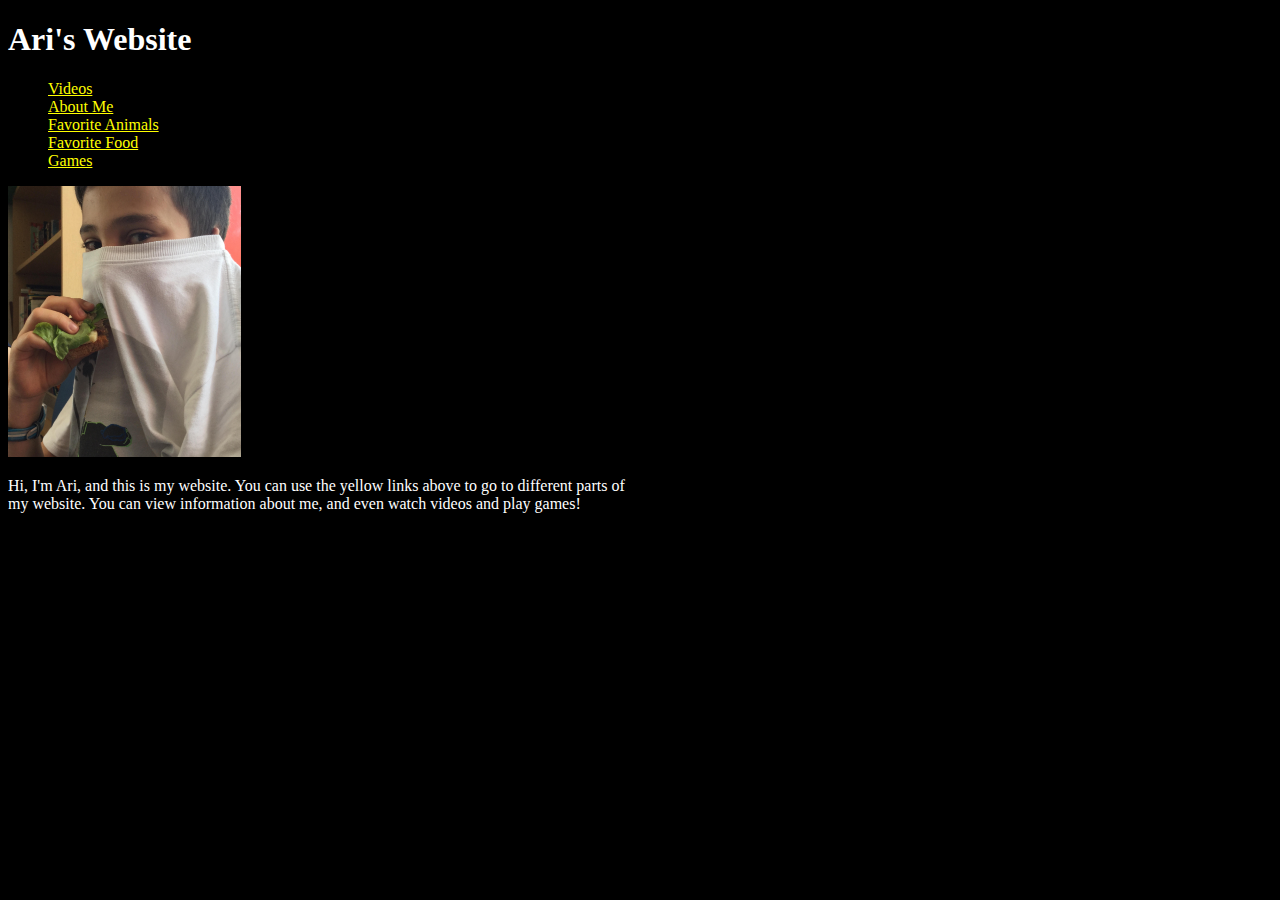
<file: index.html>
<!DOCTYPE html>
<html>

<head>
  <title>Ari's Website</title>
  <link rel="stylesheet" type="text/css" href="main.css">
  <link rel='icon' href='img/favicon.ico' type='image/x-icon'/ >
</head>

<body>
    <h1>Ari's Website</h1>
    <ul>
        <li>
            <a href="videos.html">Videos</a>
        </li>
        <li>
            <a href="aboutme.html">About Me</a>
        </li>
        <li>
            <a href="favanimals.html">Favorite Animals</a>
        </li>
        <li>
            <a href="favfood.html">Favorite Food</a>
        </li>
        <li>
            <a href="games.html">Games</a>
        </li>
    </ul>
    <img src="img/eatingsandwich.jpg" width="233" height="271" />
    <p>Hi, I'm Ari, and this is my website. You can use the yellow links above to go to different parts of my website. You can view information about me, and even watch videos and play games!</p>
</body>

</html>
</file>
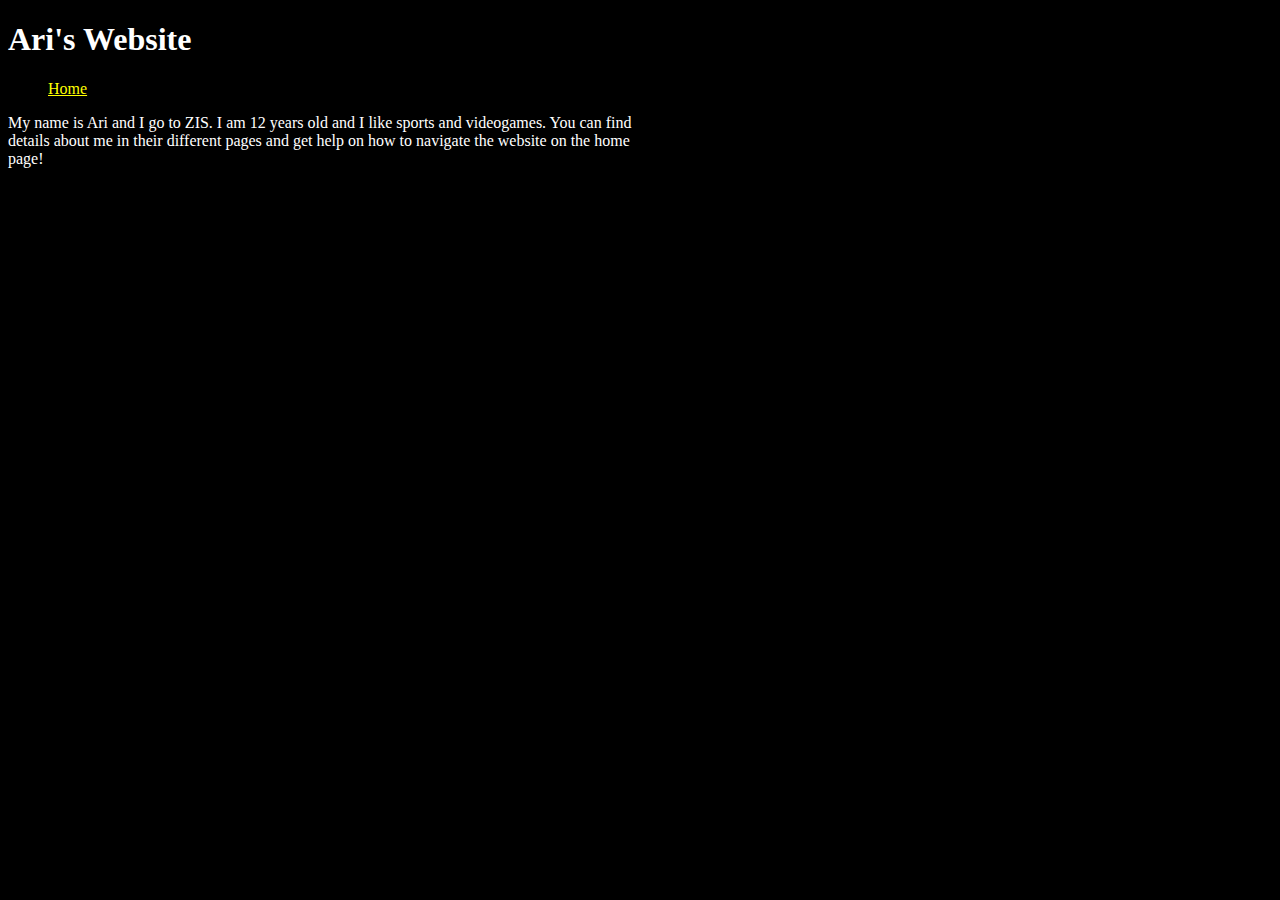
<file: aboutme.html>
<!DOCTYPE html>
<html>

<head>
<title>Ari's Website</title>
  <link rel="stylesheet" type="text/css" href="main.css">
  <link rel='icon' href='img/favicon.ico' type='image/x-icon'/ >
</head>


<body>
<h1>Ari's Website</h1>
<ul>
  <li>
    <a href="index.html">Home</a>
  </li>
</ul>
<p>My name is Ari and I go to ZIS. I am 12 years old and I like sports and videogames. You can find details about me in their different pages and get help on how to navigate the website on the home page!</p>

</html>
</file>
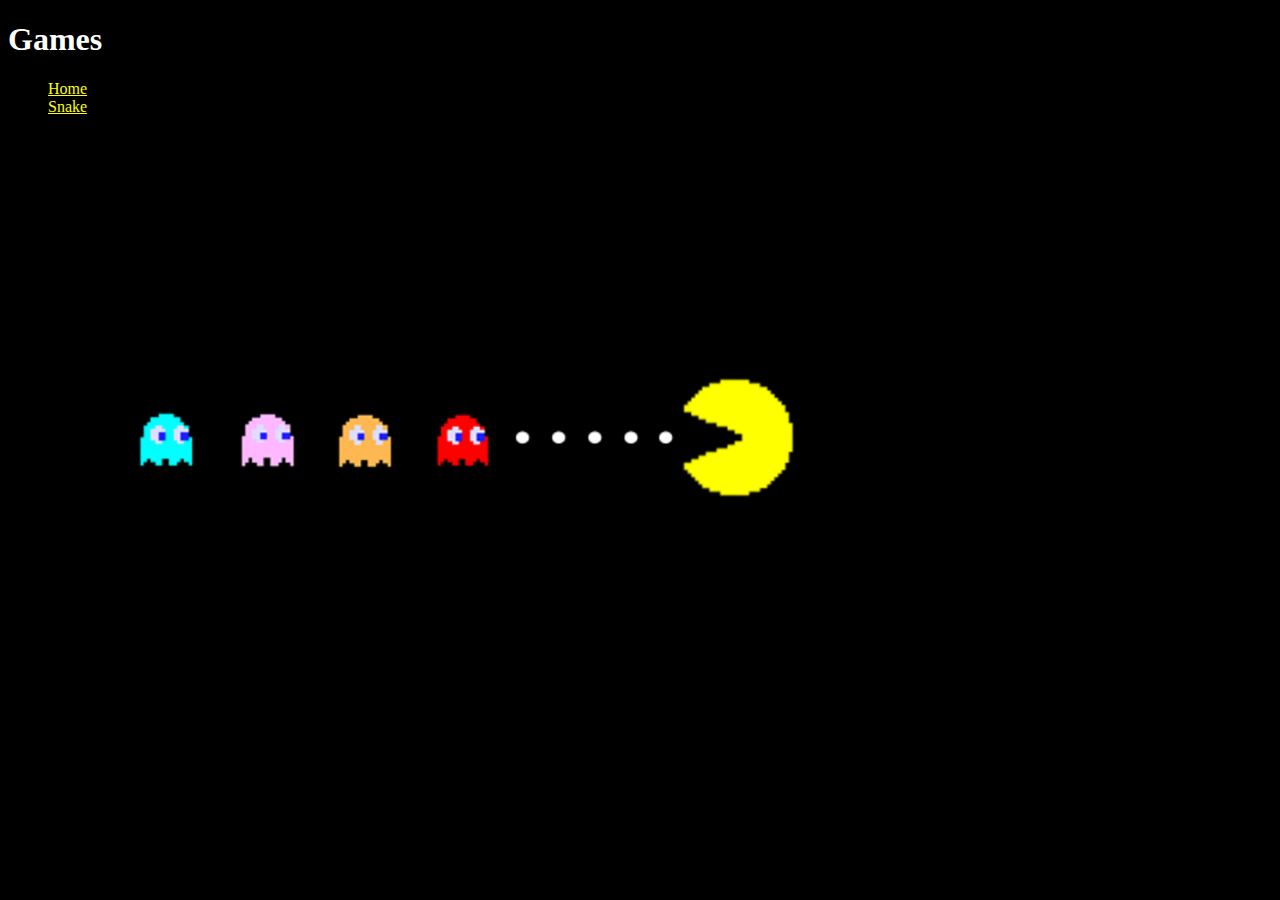
<file: games.html>
<!DOCTYPE html>
<html>

<head>
  <title>Ari's Website</title>
  <link rel="stylesheet" type="text/css" href="main.css">
  <link rel='icon' href='img/favicon.ico' type='image/x-icon'/ >
</head>

<body>
    <h1>Games</h1>
    <ul>
        <li>
            <a href="index.html">Home</a>
        </li>
        <li>
            <a href="snake.html">Snake</a>
        </li>
    </ul>
     <img src="img/pachead.jpg" width="888" height="499" />
</body>

</html>
</file>
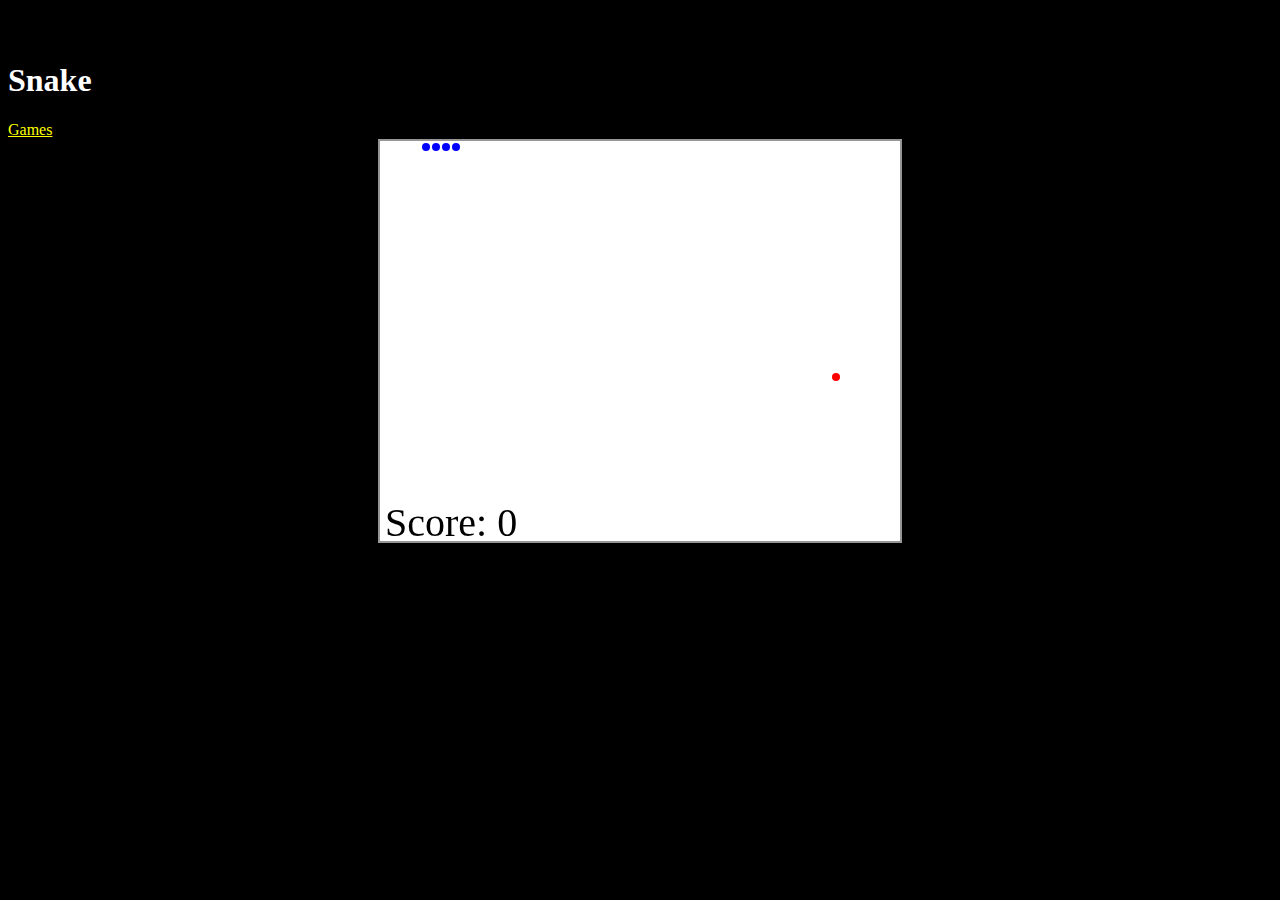
<file: snake.html>
<!DOCTYPE html>
<html>
<head>
  <link rel="stylesheet" type="text/css" href="main.css">
  <title>Ari's Website</title>
   <link rel='icon' href='img/favicon.ico' type='image/x-icon'/ >
<style>
  #gamediv {
  text-align:center;
  font-family: helvetica;
}
canvas {
  border: 2px solid rgb(151, 149, 149);
}
</style>
</head>


<body>
<h3>Simple Snake Game</h3>
<h1>Snake</h1>
<li>
    <a href="games.html">Games</a>
</li>

<div id="gamediv">
    <canvas id="stage" height="400" width="520"></canvas>
    <script>
        /**
         * Namespace
         */
        var Game      = Game      || {};
        var Keyboard  = Keyboard  || {}; 
        var Component = Component || {};

        /**
         * Keyboard Map
         */
        Keyboard.Keymap = {
          37: 'left',
          38: 'up',
          39: 'right',
          40: 'down'
        };

        /**
         * Keyboard Events
         */
        Keyboard.ControllerEvents = function() {
          
          // Setts
          var self      = this;
          this.pressKey = null;
          this.keymap   = Keyboard.Keymap;
          
          // Keydown Event
          document.onkeydown = function(event) {
            self.pressKey = event.which;
          };
          
          // Get Key
          this.getKey = function() {
            return this.keymap[this.pressKey];
          };
        };

        /**
         * Game Component Stage
         */
        Component.Stage = function(canvas, conf) {  
          
          // Sets
          this.keyEvent  = new Keyboard.ControllerEvents();
          this.width     = canvas.width;
          this.height    = canvas.height;
          this.length    = [];
          this.food      = {};
          this.score     = 0;
          this.direction = 'right';
          this.conf      = {
            cw   : 10,
            size : 5,
            fps  : 1000
          };
          
          // Merge Conf
          if (typeof conf == 'object') {
            for (var key in conf) {
              if (conf.hasOwnProperty(key)) {
                this.conf[key] = conf[key];
              }
            }
          }
          
        };

        /**
         * Game Component Snake
         */
        Component.Snake = function(canvas, conf) {
          
          // Game Stage
          this.stage = new Component.Stage(canvas, conf);
          
          // Init Snake
          this.initSnake = function() {
            
            // Itaration in Snake Conf Size
            for (var i = 0; i < this.stage.conf.size; i++) {
              
              // Add Snake Cells
              this.stage.length.push({x: i, y:0});
                }
            };
          
          // Call init Snake
          this.initSnake();
          
          // Init Food  
          this.initFood = function() {
                
            // Add food on stage
            this.stage.food = {
                    x: Math.round(Math.random() * (this.stage.width - this.stage.conf.cw) / this.stage.conf.cw), 
                    y: Math.round(Math.random() * (this.stage.height - this.stage.conf.cw) / this.stage.conf.cw), 
                };
            };
          
          // Init Food
          this.initFood();
          
          // Restart Stage
          this.restart = function() {
            this.stage.length            = [];
            this.stage.food              = {};
            this.stage.score             = 0;
            this.stage.direction         = 'right';
            this.stage.keyEvent.pressKey = null;
            this.initSnake();
            this.initFood();
          };
        };

        /**
         * Game Draw
         */
        Game.Draw = function(context, snake) {
          
          // Draw Stage
          this.drawStage = function() {
            
            // Check Keypress And Set Stage direction
            var keyPress = snake.stage.keyEvent.getKey(); 
            if (typeof(keyPress) != 'undefined') {
              snake.stage.direction = keyPress;
            }
            
            // Draw White Stage
                context.fillStyle = "white";
                context.fillRect(0, 0, snake.stage.width, snake.stage.height);
                
            // Snake Position
            var nx = snake.stage.length[0].x;
            var ny = snake.stage.length[0].y;
                
            // Add position by stage direction
            switch (snake.stage.direction) {
              case 'right':
                nx++;
                break;
              case 'left':
                nx--;
                break;
              case 'up':
                ny--;
                break;
              case 'down':
                ny++;
                break;
            }
            
            // Check Collision
            if (this.collision(nx, ny) == true) {
              alert("GAME OVER - You scored " + snake.stage.score.toString() + ".\nOnce \"OK\" is pressed, the game will restart immediately.");
              snake.restart();
              return;
            }
            
            // Logic of Snake food
            if (nx == snake.stage.food.x && ny == snake.stage.food.y) {
              var tail = {x: nx, y: ny};
              snake.stage.score++;
              snake.initFood();
            } else {
              var tail = snake.stage.length.pop();
              tail.x   = nx;
              tail.y   = ny;	
            }
            snake.stage.length.unshift(tail);
            
            // Draw Snake
            for (var i = 0; i < snake.stage.length.length; i++) {
              var cell = snake.stage.length[i];
              this.drawCell(cell.x, cell.y);
            }
            
            // Draw Food
            this.drawFood(snake.stage.food.x, snake.stage.food.y);
            
            // Draw Score
            context.fillStyle = 'rgb(0, 0, 0)';
            context.font = "40px Georgia";
            context.fillText('Score: ' + snake.stage.score, 5, (snake.stage.height - 5));
          };
          
          // Draw Cell
          this.drawCell = function(x, y) {
            context.fillStyle = 'rgb(0, 0, 255)';
            context.beginPath();
            context.arc((x * snake.stage.conf.cw + 6), (y * snake.stage.conf.cw + 6), 4, 0, 2*Math.PI, false);    
            context.fill();
          };
          
          // Draw Food
          this.drawFood = function(x, y) {
            context.fillStyle = 'rgb(255, 0, 0)';
            context.beginPath();
            context.arc((x * snake.stage.conf.cw + 6), (y * snake.stage.conf.cw + 6), 4, 0, 2*Math.PI, false);    
            context.fill();
          };
          
          // Check Collision with walls
          this.collision = function(nx, ny) {  
            if (nx == -1 || nx == (snake.stage.width / snake.stage.conf.cw) || ny == -1 || ny == (snake.stage.height / snake.stage.conf.cw)) {
              return true;
            }
            return false;    
            }
        };


        /**
         * Game Snake
         */
        Game.Snake = function(elementId, conf) {
          
          // Sets
          var canvas   = document.getElementById(elementId);
          var context  = canvas.getContext("2d");
          var snake    = new Component.Snake(canvas, conf);
          var gameDraw = new Game.Draw(context, snake);
          
          // Game Interval
          setInterval(function() {gameDraw.drawStage();}, snake.stage.conf.fps);
        };


        /**
         * Window Load
         */
        window.onload = function() {
          var snake = new Game.Snake('stage', {fps: 100, size: 4});
        };
    </script>
</div>
</body>



</html>
</file>
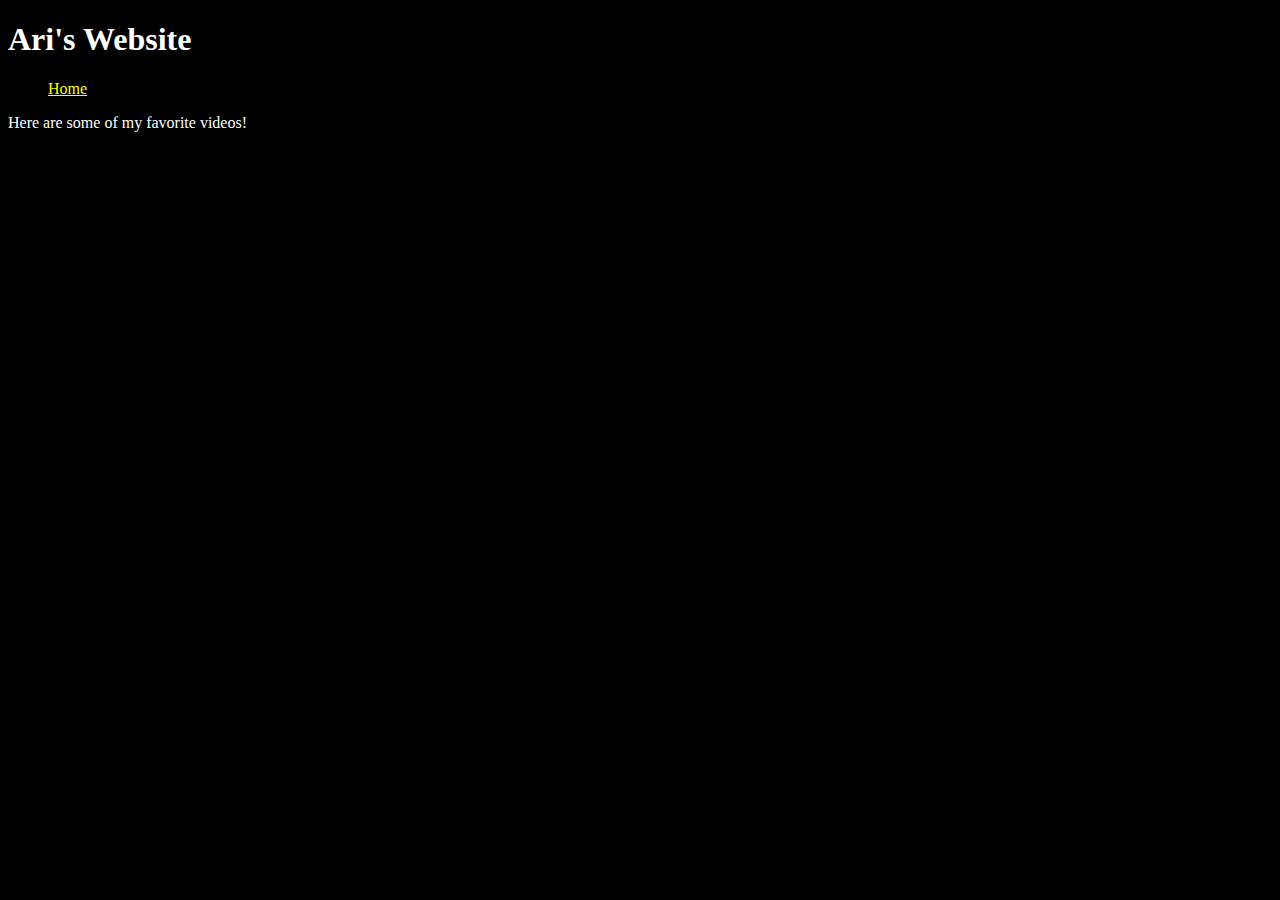
<file: videos.html>
<!DOCTYPE html>
<html>

<head>
<title>Ari's Website</title>
  <link rel="stylesheet" type="text/css" href="main.css">
  <link rel='icon' href='img/favicon.ico' type='image/x-icon'/ >
</head>


<body>
<h1>Ari's Website</h1>
<ul>
  <li>
    <a href="index.html">Home</a>
  </li>
  
</ul>
<p>Here are some of my favorite videos!</p>
<iframe width="560" height="315" src="https://www.youtube.com/embed/FVVT8EBqK3g" frameborder="0" allow="accelerometer; autoplay; encrypted-media; gyroscope; picture-in-picture" allowfullscreen></iframe>
<iframe width="560" height="315" src="https://www.youtube.com/embed/UjtOGPJ0URM" frameborder="0" allow="accelerometer; autoplay; encrypted-media; gyroscope; picture-in-picture" allowfullscreen></iframe>
<iframe width="560" height="315" src="https://www.youtube.com/embed/qov0ypksviU" frameborder="0" allow="accelerometer; autoplay; encrypted-media; gyroscope; picture-in-picture" allowfullscreen></iframe>
</body>

</html>
</file>
<file: main.css>
body {
  background-color: black;    
}

h1 {
  color: white;
 font-family: Verdana;
 }

p {
  color: white;    
  width: 50%;
 }

a { 
  color: yellow;
}

ol {
  color: white;
}
</file>
